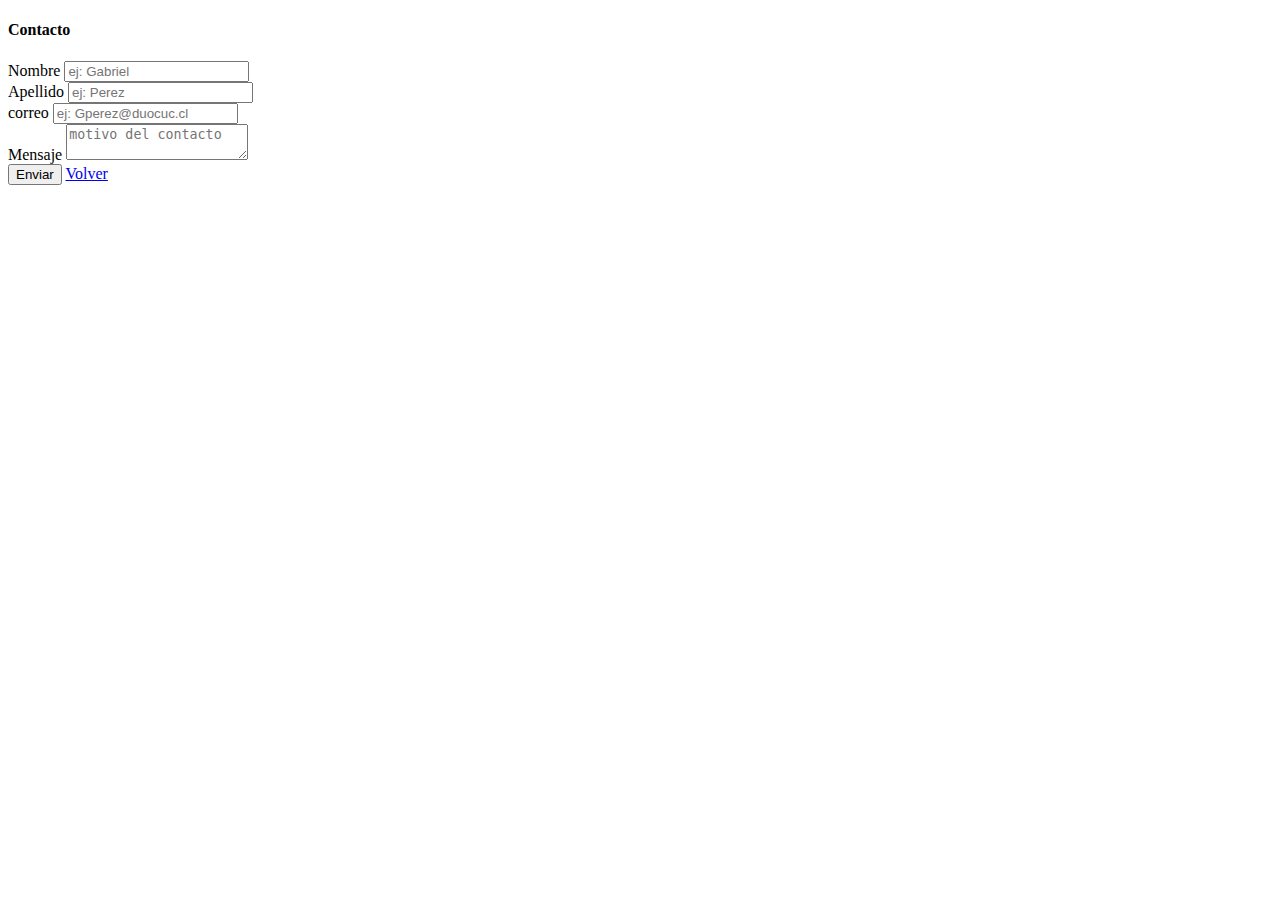
<file: contacto.html>
<!DOCTYPE html>
<html lang="es">
<head>
    <meta charset="UTF-8">
    <meta http-equiv="X-UA-Compatible" content="IE=edge">
    <meta name="viewport" content="width=device-width, initial-scale=1.0">
    <title>CONTACTO</title>
    <link href="https://cdn.jsdelivr.net/npm/bootstrap@5.3.0-alpha3/dist/css/bootstrap.min.css" rel="stylesheet" integrity="sha384-KK94CHFLLe+nY2dmCWGMq91rCGa5gtU4mk92HdvYe+M/SXH301p5ILy+dN9+nJOZ" crossorigin="anonymous">
</head>
<body class="bg-dark">
    <section class="d-flex justify-content-center">
        <div class="card col-sm-6 p-3">
            <div class="mb-3">
                <h4>Contacto</h4>
            </div>
            <div class="mb-2">
                <form action="">
                    <div class="mb-2">
                        <label for="nombre">Nombre</label>
                        <input type="text" class="form-control" name="nombre" id="nombre" placeholder="ej: Gabriel">
                    </div>
                    <div class="mb-2">
                        <label for="apellido">Apellido</label>
                        <input type="text" class="form-control" name="apellido" id="apellido" placeholder="ej: Perez">
                    </div>
                    <div class="mb-2">
                        <label for="correo">correo</label>
                        <input type="text" class="form-control" name="correo" id="correo" placeholder="ej: Gperez@duocuc.cl">
                    </div>
                    <div class="mb-2">
                        <label for="mensaje">Mensaje</label>
                        <textarea name="mensaje" id="mensaje" class="form-control" placeholder="motivo del contacto"></textarea>
                    </div>
                    <div class="mb-2">
                        <button class="btn btn-primary">Enviar</button> 
                        <a href="index.htm" class="btn btn-primary">Volver</a>

                    </div>
                </form>
            </div>
        </div>    
    </section>
    
</body>
</html>
</file>
